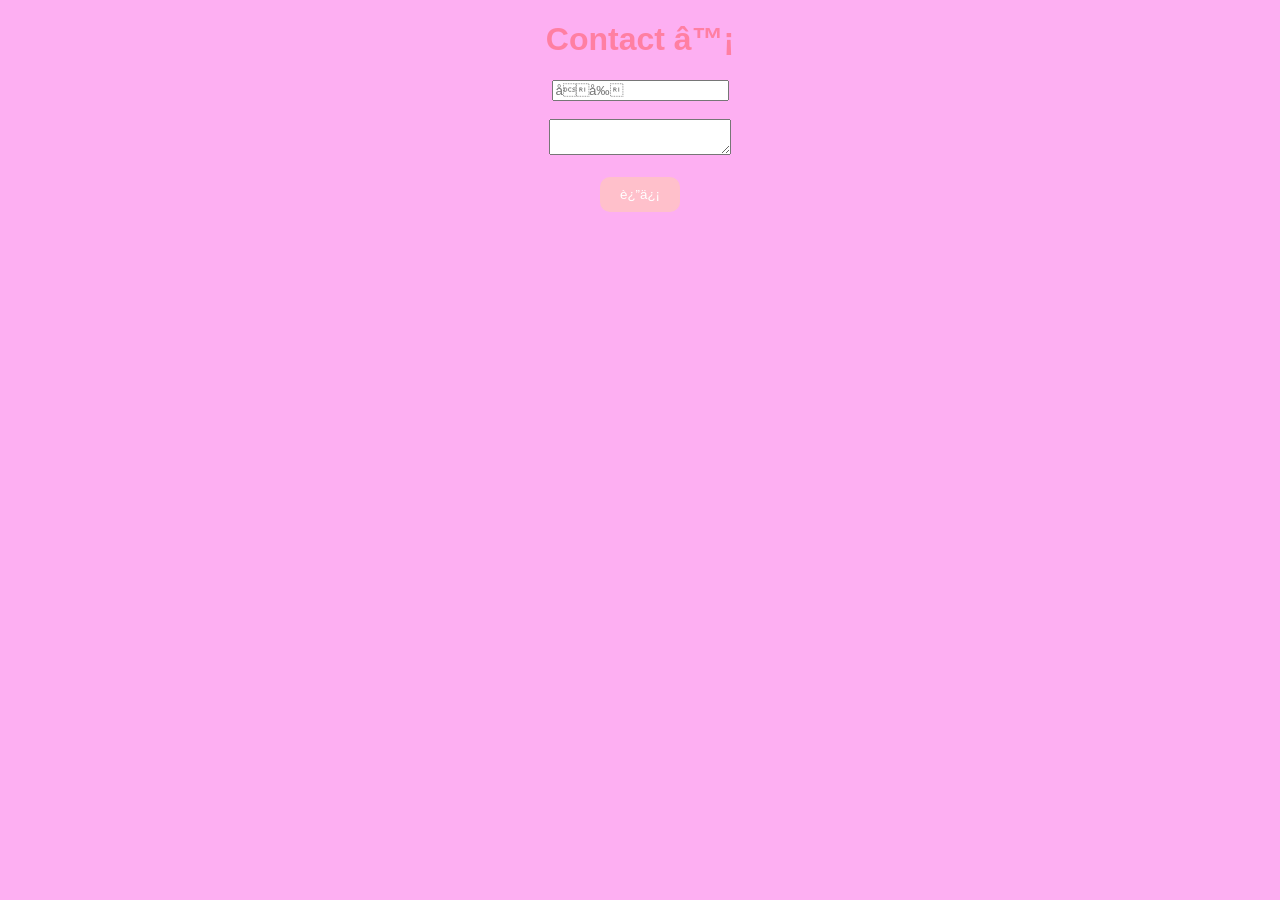
<file: contact1.html>
<!DOCTYPE html>
<html lang="ja">

<head>
  <meta charset="UTE-8">
  <title>CONTACT</title>
  <link rel="stylesheet" href="base.css">
  </head>

  <body>

  <h1>Contact ♡</h1>

  <input type="text"
  placeholder="名前">

  <br><br>

  <textarea
  placeholder="お問い合わせ">
  </textarea>

  <br><br>

  <button>返信</button>

  </body>
  </html>
</file>
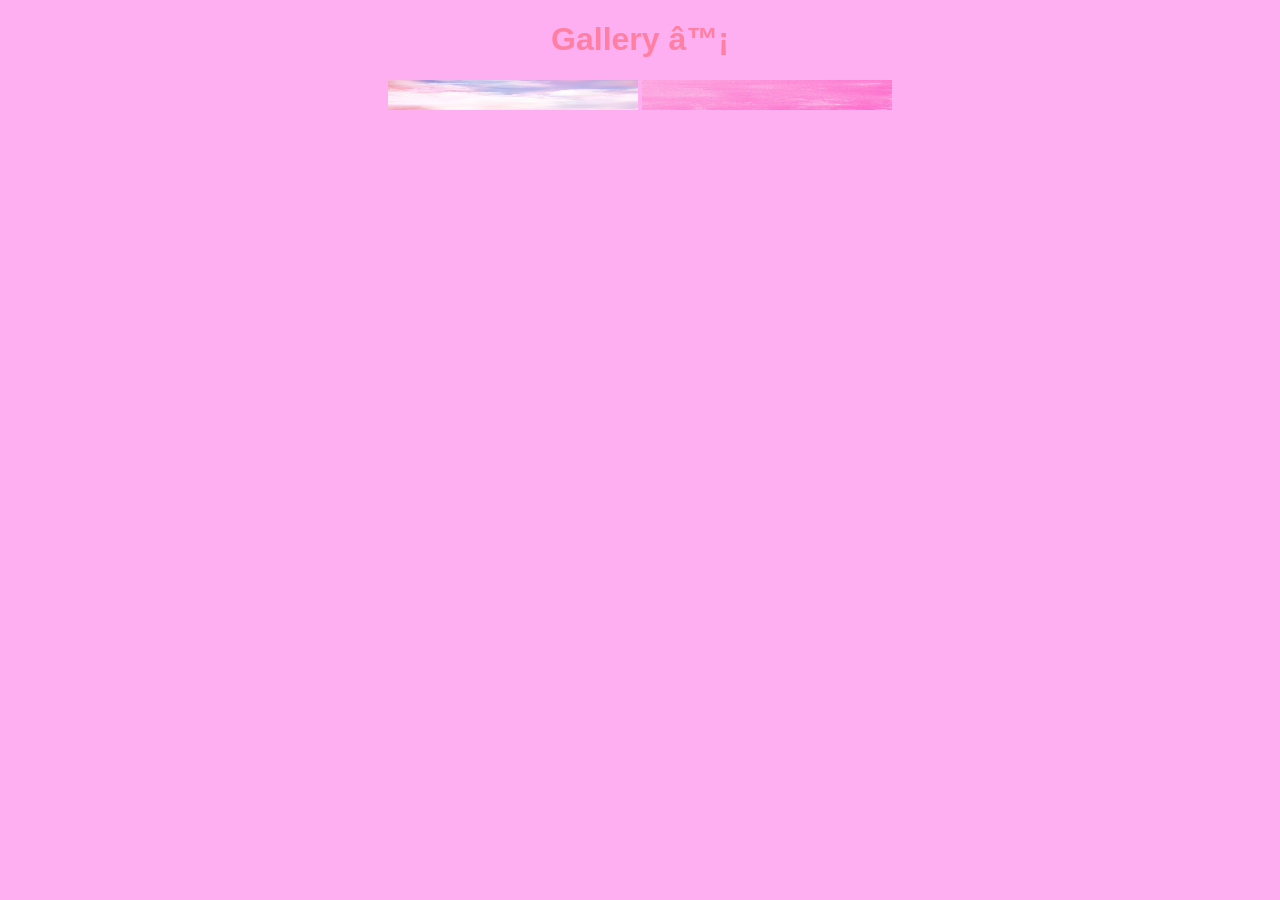
<file: gallery1.html>
<!DOCTYPE html>
<html lang="ja">

<head>

  <meta charset="UTE-8">
  <title>GALLERY</title>
  <link rel="stylesheet" href="base.css">
  </head>

  <body>

  <h1>Gallery ♡</h1>

  <img src="images/pink-cloudy-sky.jpg">
  <img src="images/pink_00098.jpg">

  </body>
  </html>
</file>
<file: base.css>
body{

text-align:center;
background: #fdaff2;
font-family: sans-serif;

}

h1{

    color: #ff7fa2;

}

a{

    margin: 10px;
    text-decoration: none;
    color: gray;

}

img{

    width: 250px;
    height: 30px;

}

button{

    background: pink;
    color: white;
    border: none;
    padding: 10px 20px;
    border-radius: 10px;
    
}
</file>
